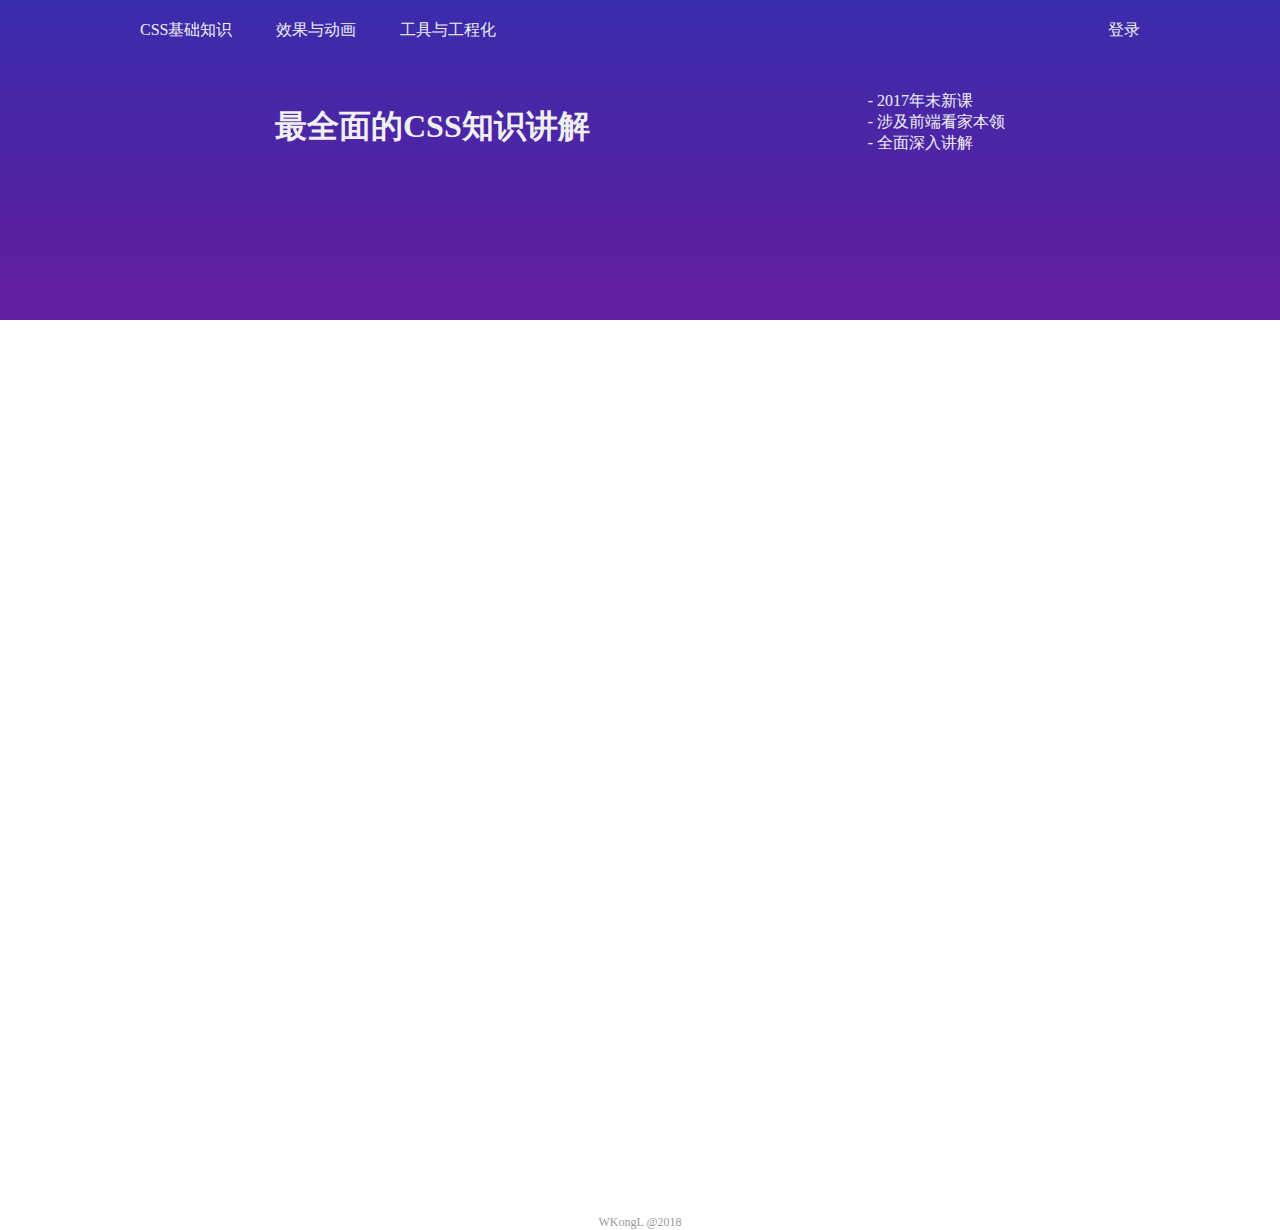
<file: css-traning/index.html>
<!DOCTYPE html>
<html lang="en">

<head>
    <meta charset="UTF-8">
    <meta name="viewport" content="width=device-width, initial-scale=1.0">
    <meta http-equiv="X-UA-Compatible" content="ie=edge">
    <link rel="stylesheet" href="./style.css">
    <title>CSS全面系统练习</title>
</head>

<body>
    <header id="header">
        <nav>
            <div class="login">
                <a href="#">登录</a>
            </div>
            <ul>
                <li>
                    <a href="#">CSS基础知识</a>
                </li>
                <li>
                    <a href="#">效果与动画</a>
                </li>
                <li>
                    <a href="#">工具与工程化</a>
                </li>
            </ul>
        </nav>
        <div class="info">
            <ul>
                <li>- 2017年末新课</li>
                <li>- 涉及前端看家本领</li>
                <li>- 全面深入讲解</li>
            </ul>
            <h1>最全面的CSS知识讲解</h1>
        </div>
    </header>
    <section class="banner fadeIn">
        <ul>
            <li>
                <div class="feature"></div>
                <p>特点1</p>
            </li>
            <li>
                <div class="feature"></div>
                <p>特点1</p>
            </li>
            <li>
                <div class="feature"></div>
                <p>特点1</p>
            </li>
        </ul>
    </section>
    <section class="content fadeIn fadeInDelay">
        <div class="content-box">
            <img src="./1.png" alt="">
            <div class="content-text">
                <h2>知识全面讲解</h2>
                <ul>
                    <li>- 核心知识全面覆盖</li>
                    <li>- 涉猎非核心知识</li>
                    <li>- 无用知识看一看</li>
                </ul>
            </div>
        </div>
        <div class="content-box">
            <div class="content-text">
                <h2>知识深入讲解</h2>
                <ul>
                    <li>- 以点带面</li>
                    <li>- 知识讲解清楚深入</li>
                    <li>- 没讲的知识也深入</li>
                </ul>
            </div>
            <img src="./2.png" alt="">
        </div>
    </section>
    <footer id="footer">
        WKongL @2018
    </footer>
    <div class="progress"></div>
    <div class="dialogWrapper">
        <div class="mask"></div>
        <div class="loginBox">
            <div class="title">登录</div>
                <form class="formContent">
                    <ul>
                        <li class="username">
                            <label>用户名</label>
                            <input type="text" name="username">
                        </li>
                        <li class="password">
                            <label>密码</label>
                            <input type="password" name="password">
                        </li>
                        <li class="buttonWrapper">
                            <button class="cancel">取消</button>
                            <button class="comfire">登录</button>
                        </li>
                    </ul>
                </form>
        </div>
    </div>
    <script>
        window.onload = function (){
            function progressShow() {
                document.querySelector('.progress').classList.add('show');
            }
            function progressHide() {
                document.querySelector('.progress').classList.remove('show');
            }
            function dialogShow() {
                document.querySelector('.dialogWrapper').classList.add('show');
            }
            function dialogHide() {
                document.querySelector('.dialogWrapper').classList.remove('show');
            }
            document.querySelector('.login').addEventListener('click',function(e) {
                progressShow();
                setTimeout(function() {
                    dialogShow();
                    progressHide();
                },1000)
                e.preventDefault();
            });
            document.querySelector('.cancel').addEventListener('click',function(e) {
                dialogHide();
                e.preventDefault();
            })
        };
    </script>
</body>
</html>
</file>
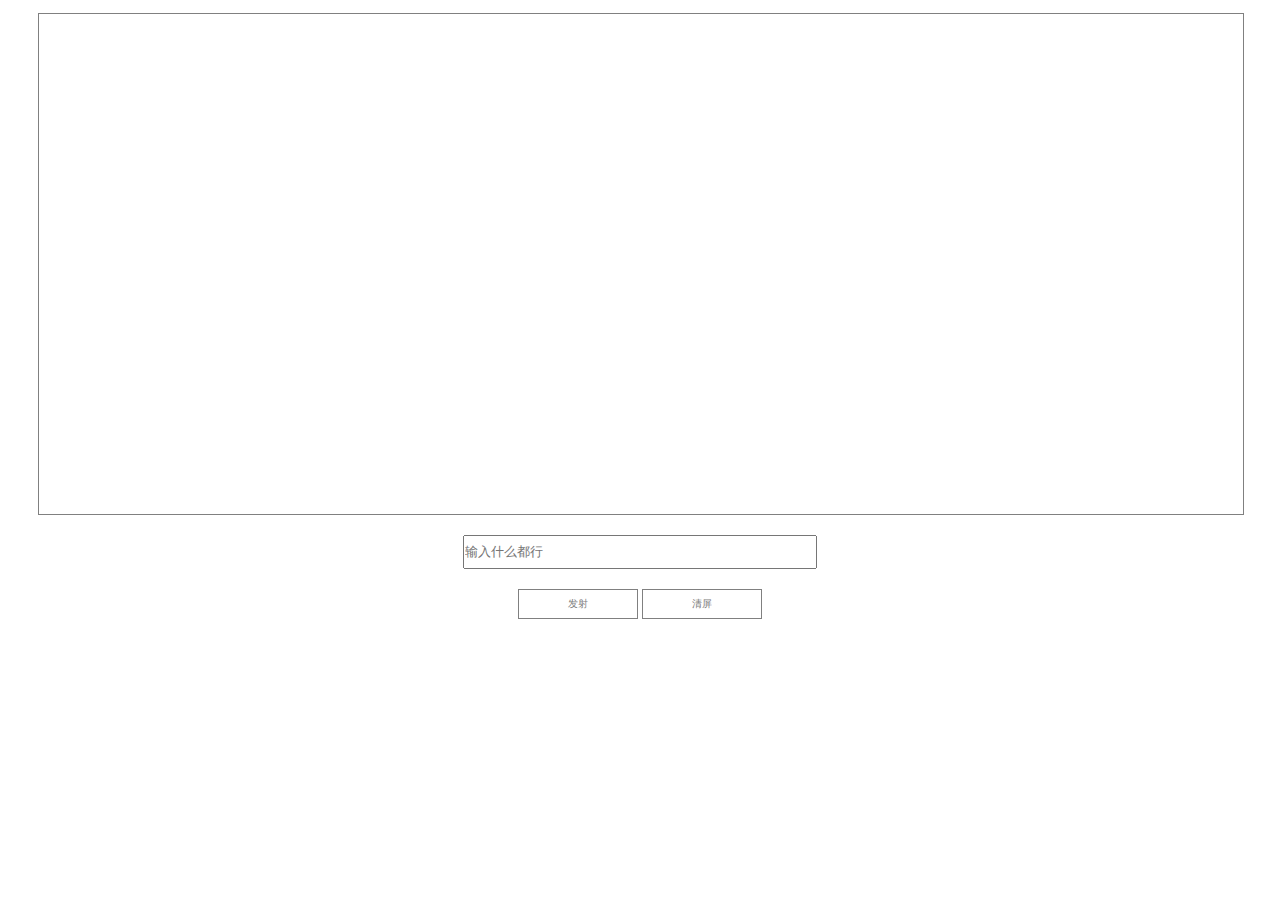
<file: danmu/index.html>
<!DOCTYPE html>
<html>
<head>
	<title>danmu</title>
	<link rel="stylesheet" type="text/css" href="styles/layout.css"/>
</head>
<body>
	<div id="dmtotal">
		<div id = "showmsg"></div>
		<div>
			<input type="text" name="danmu" id="dmtext" placeholder="输入什么都行" type='hidden'/>
			<input type="button" name="launch" class ="launch" value ="发射"/>
			<input type="button" name="clear" class ="clear" value="清屏">
		</div>
	</div>
	<script type="text/javascript" src="scripts/global.js"></script>
</body>
</html>
</file>
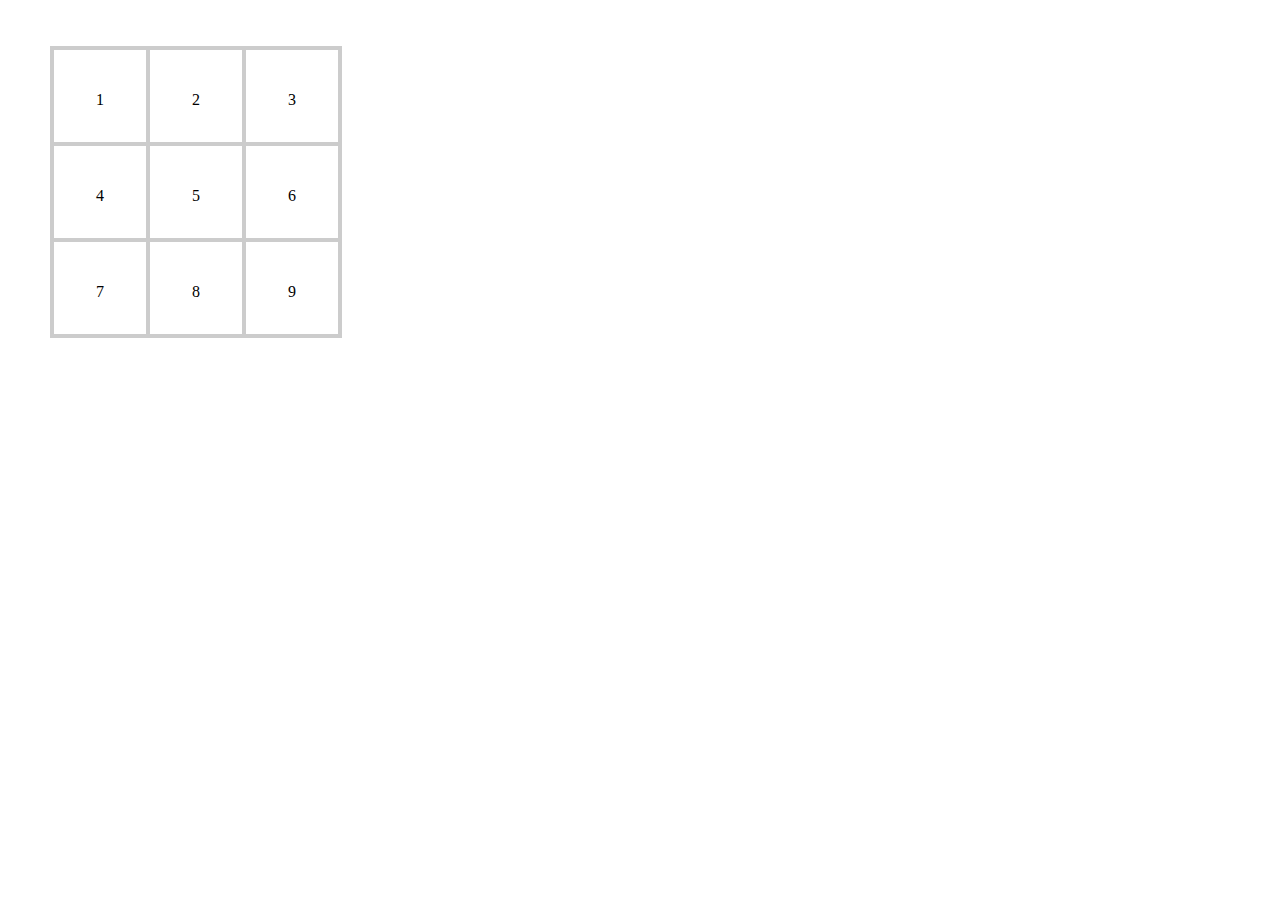
<file: exam/九宫格.html>
<!DOCTYPE html>
<html lang="en">
<head>
    <meta charset="UTF-8">
    <meta name="viewport" content="width=device-width, initial-scale=1.0">
    <meta http-equiv="X-UA-Compatible" content="ie=edge">
    <title>Document</title>
    <style>
        html * {
            padding: 0;
            margin: 0;
        }
        li {
            list-style: none;
        }
        .grid {
            display: flex;
            flex-wrap:wrap;
            width: 300px;
            margin: 50px;
            /* font-size: 0; */
        }
        .grid li {
            /* display: inline-block; */ /*用inline-block要先设置font-size为0，把默认间距清除*/
            height: 100px;
            width: 100px;
            line-height: 100px;
            text-align: center;
            border: 4px solid #ccc;
            box-sizing: border-box;
            margin-left: -4px;
            margin-top: -4px;
            /* font-size: 18px; */
        }
        .grid li:nth-child(3n+1) {
            margin-left:0;
        }
        .grid li:hover {
            border-color: red;
            z-index:2;
        }
    </style>
</head>
<body>
    <ul class="grid">
        <li>1</li>
        <li>2</li>
        <li>3</li>
        <li>4</li>
        <li>5</li>
        <li>6</li>
        <li>7</li>
        <li>8</li>
        <li>9</li>
    </ul>
</body>
</html>
</file>
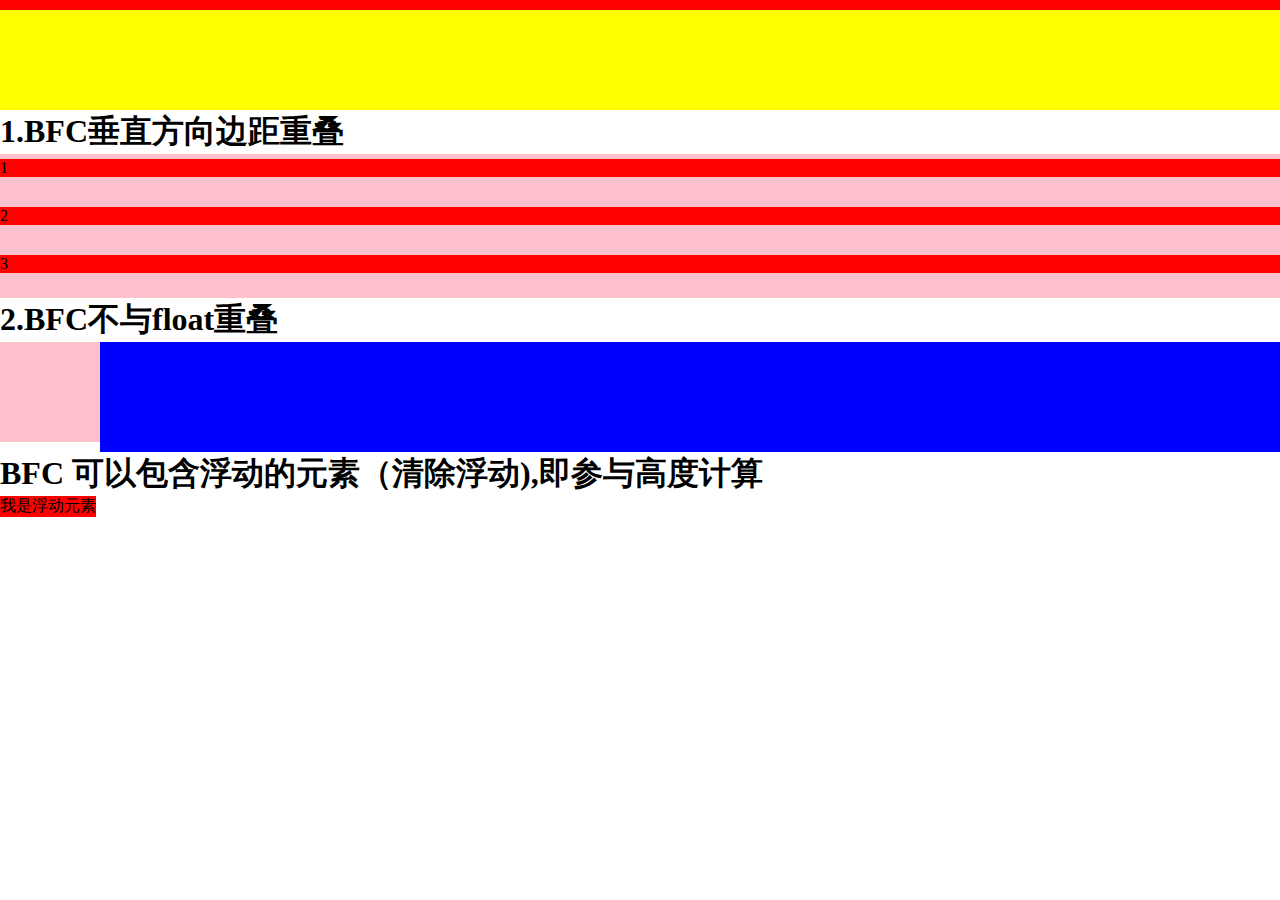
<file: note/CSS盒模型.html>
<!DOCTYPE html>
<html lang="en">
<head>
    <meta charset="UTF-8">
    <meta name="viewport" content="width=device-width, initial-scale=1.0">
    <meta http-equiv="X-UA-Compatible" content="ie=edge">
    <title>BFC</title>
    <style>
        html * {
            margin: 0;
            padding: 0;
        }
    </style>
</head>
<body>
    <!-- child的margin-top边距与父级重叠，需要产生bfc，用：overflow: hidden -->
    <section class="sec">
        <style>
            .parent {
                background: red;
                overflow: hidden;
            }
            .child {
                margin-top: 10px;
                height: 100px;
                background: yellow
            }
        </style>
        <article>
            <div class="parent">
                <div class="child"></div>
            </div>
        </article>
    </section>
    <!-- BFC垂直方向边距重叠 -->
    <h1>1.BFC垂直方向边距重叠</h1>
    <section class="margin">
        <style>
            .margin {
                overflow: hidden;
                background: pink;
            }
            article p {
                margin: 5px auto 25px;
                background: red;
            }
        </style>
        <article>
            <p>1</p>
            <!-- <p>2</p> -->
            <div style="overflow: hidden;">
                <p>2</p>
            </div>
            <p>3</p>
        </article>
    </section>
    <h1>2.BFC不与float重叠</h1>
    <section class="layout">
        <style>
            .layout {
                /* background: red; */
            }
            .layout .left {
                float: left;
                height:100px;
                width: 100px;
                background: pink;
            }
            .layout .right {
                height: 110px;
                overflow: hidden;
                background: blue;
            }
        </style>
        <article>
            <div class="left"></div>
            <div class="right"></div>
        </article>
    </section>
    <h1>BFC 可以包含浮动的元素（清除浮动),即参与高度计算</h1>
    <section id="float">
        <style>
            #float {
                background: red;
                /* overflow: hidden; */
                display: inline-block;
                /* float: left; */
            }
            #float .float {
                float: left;
            }
        </style>
        <div class="float">我是浮动元素</div>
    </section>
</body>
</html>
</file>
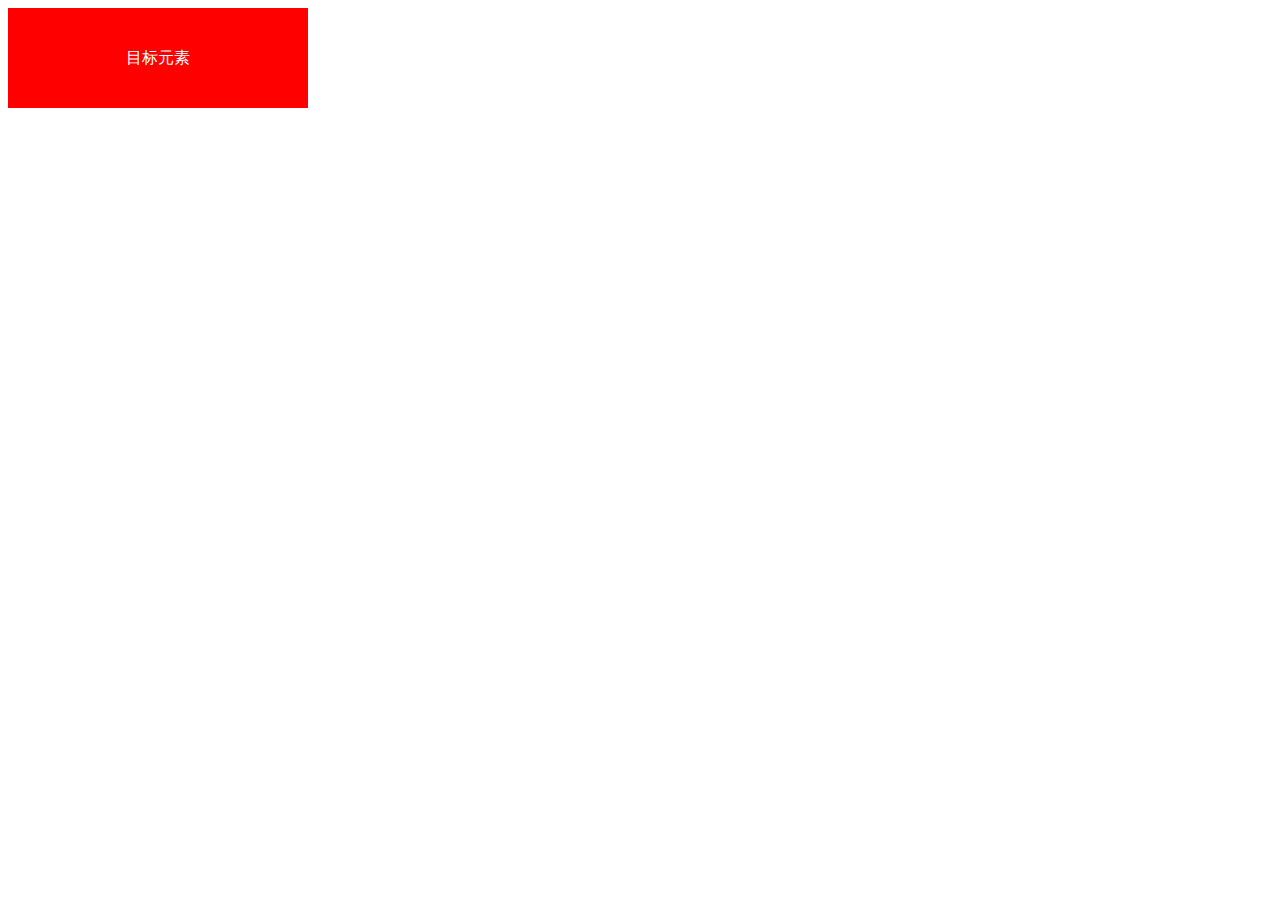
<file: note/dom event.html>
<!DOCTYPE html>
<html lang="en">
<head>
    <meta charset="UTF-8">
    <meta name="viewport" content="width=device-width, initial-scale=1.0">
    <meta http-equiv="X-UA-Compatible" content="ie=edge">
    <title>dom event</title>
    <style>
        #ev {
            height: 100px;
            width: 300px;
            text-align: center;
            line-height: 100px;
            background: red;
            color: #fff;
        }
    </style>
</head>
<body>
    <div id="ev">
        目标元素
    </div>
    <!-- 事件捕获 -->
    <script>
        var ev = document.getElementById('ev');

        window.addEventListener('click', function() {
            console.log('window capture');
        },true);

        document.addEventListener('click', function() {
            console.log('document capture');
        }, true);

        document.documentElement.addEventListener('click', function() {
            console.log('html capture');
        }, true);

        document.body.addEventListener('click', function() {
            console.log('body capture');
        },true);

        ev.addEventListener('click', function() {
            console.log('ev capture');
        }, true);

        // 自定义事件
        var eve = new Event('test');
        ev.addEventListener('test',function() {
            console.log('dispatchEvent test')
        });
        ev.dispatchEvent(eve)

        // 用CustomEvent自定义事件
        ev.addEventListener("cat", function(e) {
             console.log(e.detail); 
        });
        var event = new CustomEvent("cat", {
            detail: {
                hazcheeseburger: true
            }
        });
        ev.dispatchEvent(event);
    </script>
</body>
</html>
</file>
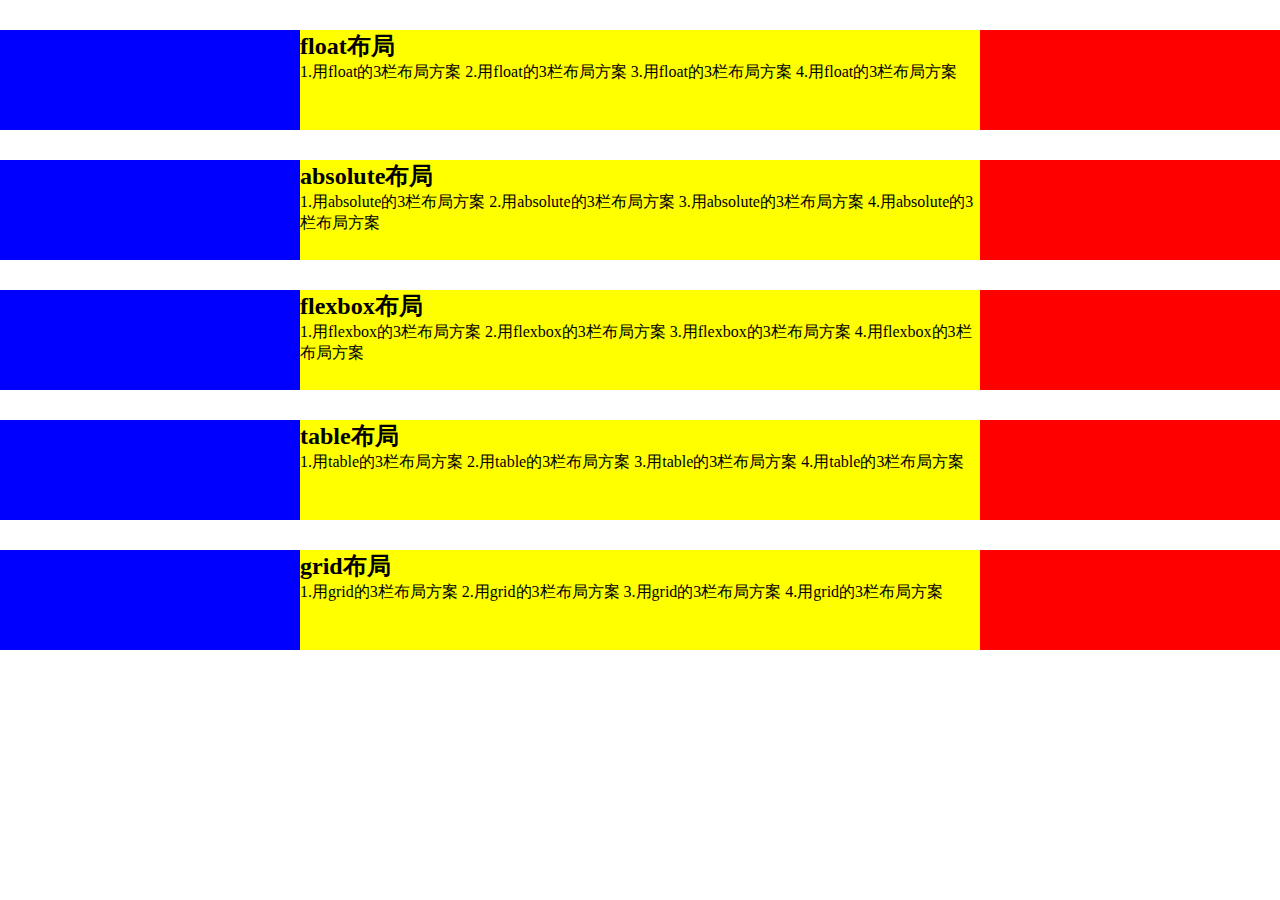
<file: note/layout.html>
<!DOCTYPE html>
<html lang="en">
<head>
    <meta charset="UTF-8">
    <meta name="viewport" content="width=device-width, initial-scale=1.0">
    <meta http-equiv="X-UA-Compatible" content="ie=edge">
    <title>layout</title>
    <style>
        html * {
            margin: 0;
            padding: 0;
        }
        .layout {
            margin-top: 30px
        }
        .layout article div {
            min-height: 100px;
        }
    </style>
</head>
<body>
    <section class="layout float">
        <style>
            .layout.float .left{
                float: left;
                width: 300px;
                background: blue
            }
            .layout.float .right {
                float: right;
                width: 300px;
                background: red;
            }
            .layout.float .center {
                background: yellow;
            }
        </style>
        <article>
            <div class="left"></div>
            <div class="right"></div>
            <div class="center">
                <h2>float布局</h2>
                1.用float的3栏布局方案
                2.用float的3栏布局方案
                3.用float的3栏布局方案
                4.用float的3栏布局方案
            </div>
        </article>
    </section>
    <section class="layout absolute">
        <style>
            .layout.absolute .left{
                position: absolute;
                left: 0;
                width: 300px;
                background: blue;
            }
            .layout.absolute .right {
                position: absolute;
                right: 0;
                width: 300px;
                background: red;
            }
            .layout.absolute .center {
                position: absolute;
                left: 300px;
                right: 300px;
                background: yellow;
            }
        </style>
        <article>
            <div class="left"></div>
            <div class="center">
                <h2>absolute布局</h2>
                1.用absolute的3栏布局方案
                2.用absolute的3栏布局方案
                3.用absolute的3栏布局方案
                4.用absolute的3栏布局方案
            </div>
            <div class="right"></div>
        </article>
    </section>
    <section class="layout flexbox">
        <style>
            .layout.flexbox {
                margin-top: 160px;
            }
            .layout.flexbox article {
                display: flex;
            }
            .layout.flexbox .left {
                width: 300px;
                background: blue;
            }
            .layout.flexbox .right {
                width: 300px;
                background: red;
            }
            .layout.flexbox .center {
                flex: 1;
                background: yellow;
            }
        </style>
        <article>
            <div class="left"></div>
            <div class="center">
                <h2>flexbox布局</h2>
                1.用flexbox的3栏布局方案
                2.用flexbox的3栏布局方案
                3.用flexbox的3栏布局方案
                4.用flexbox的3栏布局方案
            </div>
            <div class="right"></div>
        </article>
    </section>
    <section class="layout table">
        <style>
            .layout.table article {
                display: table;
                width: 100%;
                height: 100px;
            }
            .layout.table .left {
                display: table-cell;
                width: 300px;
                background: blue;
            }
            .layout.table .right {
                display: table-cell;
                width: 300px;
                background: red;
            }
            .layout.table .center {
                display: table-cell;
                background: yellow;
            }
        </style>
        <article>
            <div class="left"></div>
            <div class="center">
                <h2>table布局</h2>
                1.用table的3栏布局方案
                2.用table的3栏布局方案
                3.用table的3栏布局方案
                4.用table的3栏布局方案
            </div>
            <div class="right"></div>
        </article>
    </section>
    <section class="layout grid">
        <style>
            .layout.grid article {
                display: grid;
                width: 100%;
                grid-template-rows: 100px;
                grid-template-columns: 300px auto 300px;
            }
            .layout.grid .left {
                background: blue;
            }
            .layout.grid .right {
                background: red;
            }
            .layout.grid .center {
                background: yellow;
            }
        </style>
        <article>
            <div class="left"></div>
            <div class="center">
                <h2>grid布局</h2>
                1.用grid的3栏布局方案
                2.用grid的3栏布局方案
                3.用grid的3栏布局方案
                4.用grid的3栏布局方案
            </div>
            <div class="right"></div>
        </article>
    </section>
</body>
</html>
</file>
<file: css-traning/style.css>
* {
    margin: 0;
    padding: 0;
}
ul {
    list-style: none;
}
a {
    text-decoration: none;
}
/* animation */
.fadeIn {
    opacity: 0;
    animation: fadeIn 1s forwards;
}
@keyframes fadeIn{
    from {
        transform: translateY(100px);
        opacity: 0;
    }
    to {
        transform: translateY(0);
        opacity: 1;
    }
}
.fadeInDelay {
    animation-delay: 1s;
}

/* header */
#header {
    padding: 20px;
    height: 280px;
    background: linear-gradient(to bottom, #3A2CAC, #631D9E);
}
#header nav {
    margin: 0 auto;
    max-width: 1000px;
}
#header nav a {
    color: #f0f0f0;
}

#header nav a:hover {
    color: #f90;
}
#header .login {
    float: right;
}
#header nav ul li {
    display: inline-block;
    margin-right: 40px;
}

#header .info {
    margin: 50px auto;
    width: 730px;
    color: #f0f0f0; 
}
#header .info ul{
    float: right;
}
#header .info h1 {
    line-height: 70px
}
/* banner */

.banner {
    margin: 0 auto;
    margin-top: -105px;
    padding: 20px;
    width: 690px;
    background: #fff;
    box-shadow: 0 0 10px rgba(0, 0, 0, .3)
}
.banner ul {
    text-align: center;
    font-size: 0;
}
.banner ul li {
    display: inline-block;
    height: 160px;
    width: 180px;
    font-size: 14px;
}
.banner ul li .feature {
    margin: 20px auto;
    height: 80px;
    width: 80px;
    border-radius: 50%;
    background: #F5A523;
}

/* content */
.content {
    margin: 100px auto;
    width: 730px;
}
.content .content-box::after {
    content: '';
    display: block;
    clear: both;
    visibility: hidden;
}
.content .content-box {
    margin-bottom: 100px;
    margin-left: -40px;
}
.content .content-box img {
    float: left;
    margin-left: 40px;
    width: 440px;
    height: 235px;
}
.content .content-box .content-text {
    float: left;
    margin-left: 40px;
    line-height: 50px;
    font-size: 24px;
    color: #999;
}
.content .content-box .content-text h2 {
    font-size: 36px;
    margin-bottom: 50px;
}

/* footer */
#footer {
    width: 100%;
    font-size: 12px;
    color: #999;
    text-align: center;
}

/* progress */
.progress {
    display: none;
    position: absolute;
    top: 20px;
    left: 50%;
    margin-left: -140px;
    width: 280px;
    height: 15px;
    border-radius: 12px;
    background: linear-gradient(135deg, red 0%, red 33%, yellow 33%, yellow 66%, red 66%, red 100%);
    background-size: 30px 15px;
    /* background-repeat: no-repeat; */
    animation: rolling .6s linear infinite
}
.progress.show{
	display: block;
}
@keyframes rolling {
    from {
        background-position: 0px;
    }
    to {
        background-position: 30px;
    }
}

/* dialogWrapper */
.dialogWrapper {
    display: none;
    position: fixed;
    left: 0;
    top: 0;
    width: 100%;
    height: 100%;
    perspective: 500px;
}
.dialogWrapper.show {
    display: block;
}

.dialogWrapper .mask {
    width: 100%;
    height: 100%;
    background: rgba(0, 0, 0, .3)
}

@keyframes slideIn {
    0% {
        transform: translate(-50%, -50%) rotateX(-90deg);
    }
    100% {
        transform: translate(-50%, -50%) rotateX(0deg);
    }
}
.dialogWrapper .loginBox {
    position: absolute;
    top: 50%;
    left: 50%;
    width: 500px;
    height: 300px;
    transform: translate(-50%, -50%);
    background: #fff;
    animation: slideIn .4s;
    animation-fill-mode: forwards;
}
.dialogWrapper .loginBox .title {
    padding: 0 30px;
    height: 50px;
    line-height: 50px;
    border-bottom: 1px solid #f0f0f0;
    font-size: 20px;
}

.dialogWrapper .loginBox .formContent {
    padding: 30px 80px;
}
.dialogWrapper .loginBox .formContent li {
    height: 50px;
    line-height: 50px;
    font-size:20px;
}
.dialogWrapper .loginBox .formContent li label {
    display: inline-block;
    width: 100px;
}
.dialogWrapper .loginBox .formContent li input {
    width: 230px;
    border: none;
    border-bottom: 1px solid #ccc;
    font-size:20px;
}
.dialogWrapper .loginBox .formContent li input:focus {
    outline: none;
}
.dialogWrapper .loginBox .formContent .buttonWrapper {
    margin-top: 20px;
}
.dialogWrapper .loginBox .formContent .buttonWrapper button {
    margin-right: 50px;
    width: 140px;
    height: 40px;
    border: 1px solid #999;
    font-size: 20px;
    letter-spacing: 1em;
    text-indent: 1em;
    cursor: pointer;
    background: #fff;
}
.dialogWrapper .loginBox .formContent .buttonWrapper button:last-of-type {
    margin-right: 0;
}
.dialogWrapper .loginBox .formContent .buttonWrapper button.comfire {
    color: #fff;
    border-color: #4990E2;
    background: #4990E2;
}
</file>
<file: danmu/styles/layout.css>
*{
	margin:0;
	padding:0;
}
#dmtotal{
	margin:1% 3% 1% 3%;
	text-align:center;
}
#showmsg{
	width:100%;
	height:500px;
	border:1px solid grey;
	position: relative;
	overflow:hidden;
	font-size:28px;
}
#dmtext{
	display:block;
	margin:20px auto;
	width:350px;
	height:30px;

}

.launch,.clear{
	width:120px;
	height:30px;
	font-size:10px;
	background-color: white;
	text-align: center;
	border: 1px solid grey;
	color:grey;
}
p{
	text-overflow : clip;
	white-space:nowrap; 

}
</file>
